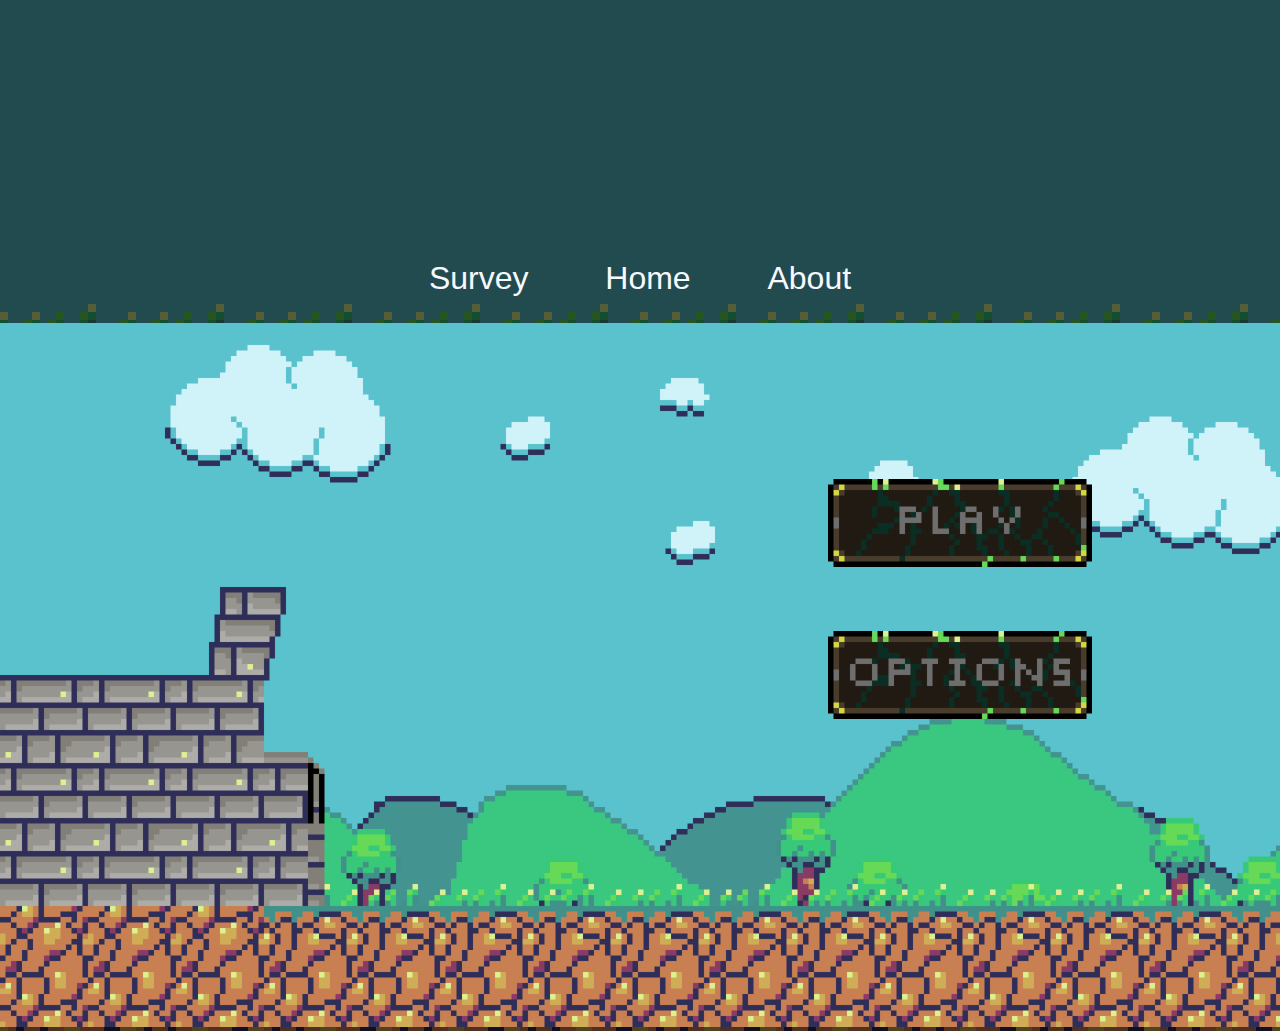
<file: index.html>
<!DOCTYPE html>

<html lang="en">

<head>
	<title>KanesGame!</title>

	<meta id="viewport" name="viewport"
		  content="width=device-width, minimum-scale=1.0, initial-scale=1.0, maximum-scale=1.0, user-scalable=no, shrink-to-fit=no, viewport-fit=cover" />
	<meta name="apple-mobile-web-app-capable" content="yes">

	<link rel="stylesheet" href="css/master.css">

	<script defer src="javascript/bundle.js?bfbf04372b127f8d117c"></script></head>

<body>
<div id = "header">
	<a href = "survey.html">Survey</a>
	<a href = "https://kanesgame.com/">Home</a>
	<a href = "about.html">About</a>
</div>
<noscript>Please enable JavaScript in your web browser to view this page.</noscript>
<div id="pixi-content"><canvas id="pixi-canvas" ></canvas></div>
</body>

</html>
</file>
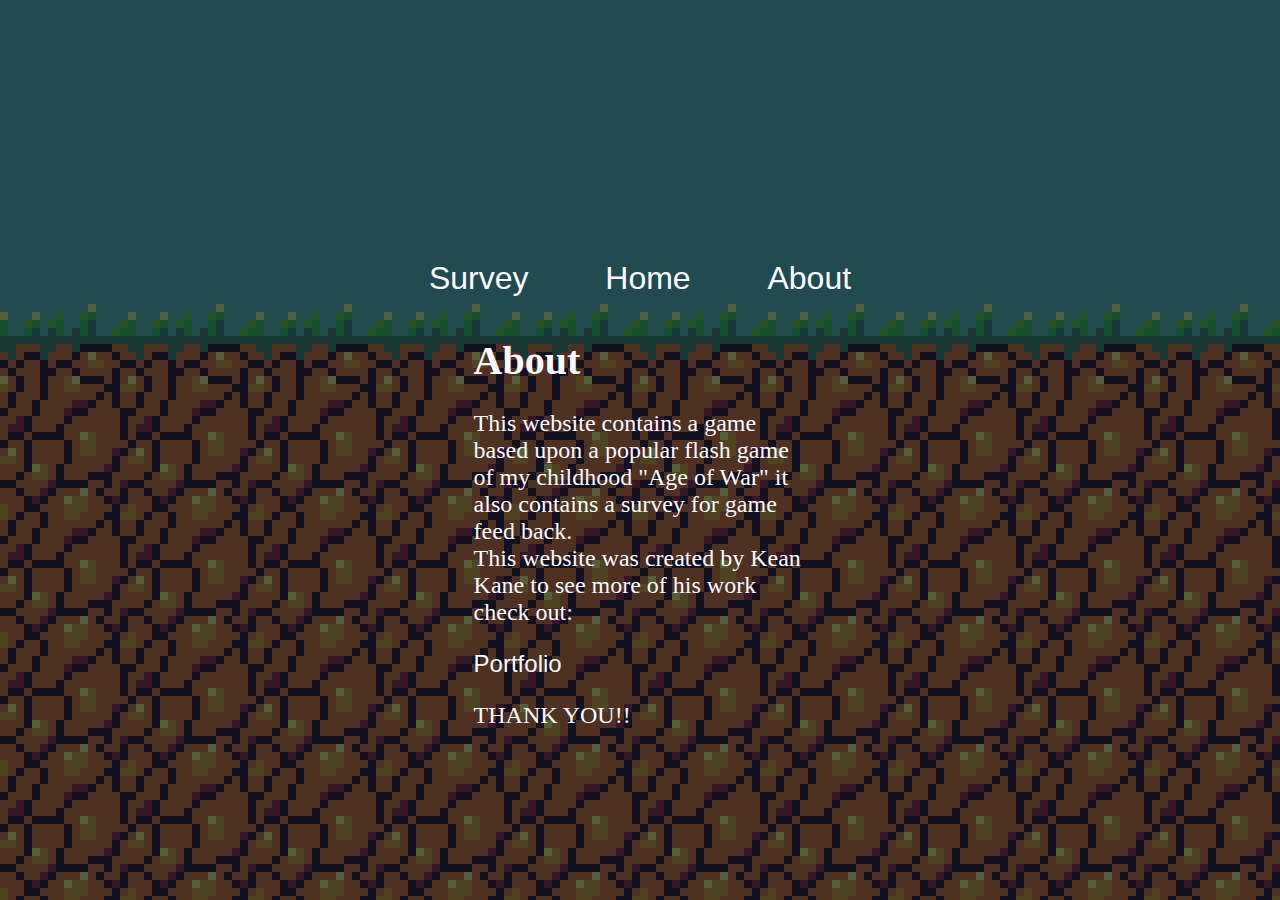
<file: about.html>
<!DOCTYPE html>

<html lang="en">

<head>
    <title>KanesGame!</title>

    <meta id="viewport" name="viewport"
          content="width=device-width, minimum-scale=1.0, initial-scale=1.0, maximum-scale=1.0, user-scalable=no, shrink-to-fit=no, viewport-fit=cover" />
    <meta name="apple-mobile-web-app-capable" content="yes">
    
    <link rel="stylesheet" href="css/master.css">
</head>

<body>

    <div id = "header">
        <a href = "survey.html">Survey</a>
        <a href = "https://kanesgame.com/">Home</a>
        <a href = "about.html">About</a>
    </div>

    <div id = "centerBody">
        <h1>About</h1>

        <p>This website contains a game based upon a popular flash game of my childhood
        "Age of War" it also contains a survey for game feed back.<br>
        This website was created by Kean Kane to see more of his work check out:</p>

        <a href = "https://www.keankane.org" target="_blank" rel="noopener noreferrer" style = "padding: 0px;font-size: 1.5em">Portfolio</a>

        <p>THANK YOU!!</p>
    </div>

</body>

</html>
</file>
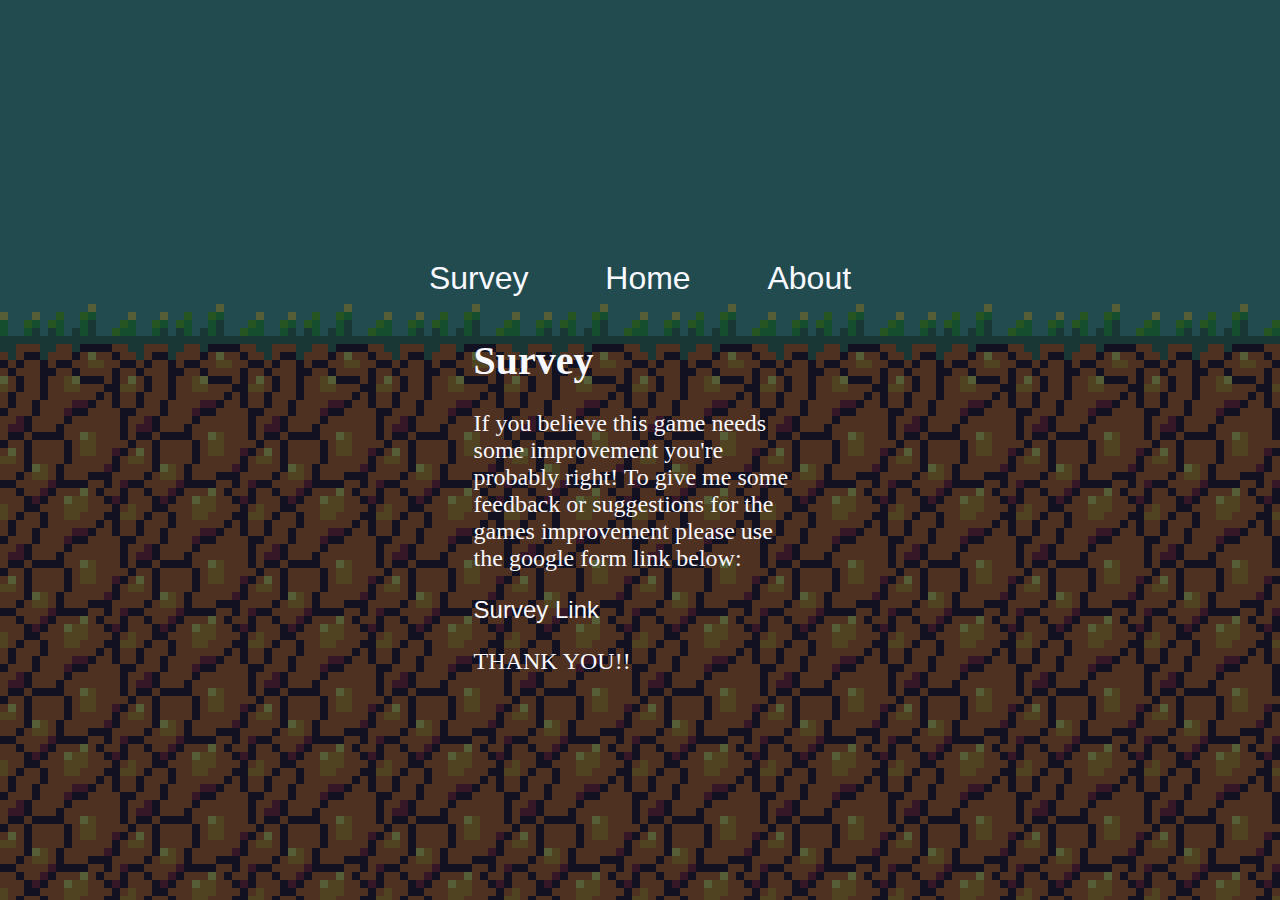
<file: survey.html>
<!DOCTYPE html>

<html lang="en">

<head>
    <title>KanesGame!</title>

    <meta id="viewport" name="viewport"
          content="width=device-width, minimum-scale=1.0, initial-scale=1.0, maximum-scale=1.0, user-scalable=no, shrink-to-fit=no, viewport-fit=cover" />
    <meta name="apple-mobile-web-app-capable" content="yes">

    <link rel="stylesheet" href="css/master.css">
</head>

<body>

    <div id = "header">
        <a href = "survey.html">Survey</a>
        <a href = "https://kanesgame.com/">Home</a>
        <a href = "about.html">About</a>
    </div>

    <div id = "centerBody">
        <h1>Survey</h1>

        <p>If you believe this game needs some improvement you're probably right! To give me
            some feedback or suggestions for the games improvement please use the google form link below:</p>

        <a href = "https://forms.gle/AMg9XcxGqLHf8oEw9" target="_blank" rel="noopener noreferrer" style = "padding: 0px;font-size: 1.5em">Survey Link</a>

        <p>THANK YOU!!</p>
    </div>

</body>

</html>
</file>
<file: css/master.css>
/*Phone styles*/
html {
    height: 100%;
    min-height: 100%;
}
body {
    margin: 0;
    padding: 0;
    height: 100%;
    background-image: url('../assets/Website Background.png');
}

a {
    padding-left: 3%;
    padding-right: 3%;
    font-family: Arial;
    font-size: 2em;
    text-decoration: none;
    color: ghostwhite;
}

p {
    color: ghostwhite;
    font-size: 1.5em;
}

h1 {
    color: ghostwhite;
    font-size: 2.5em;
}

#header {
    margin: auto;
    text-align: center;
    display: flex;
    justify-content: center;
    align-items: flex-start;
    width: 100%;
    height: 5%;
}

#centerBody {
    margin: auto;
    width: 100%;
    height: 60%;
}

#pixi-content {
    margin: auto;
    padding-top: 2%;
}

/*Tablet styles*/
@media only screen and (min-width: 640px) {
    body {
        margin: 0;
        padding: 0;
        height: 100%;
        background-image: url('../assets/Website Background.png');
    }

    #header {
        margin: auto;
        text-align: center;
        display: flex;
        justify-content: center;
        align-items: flex-end;
        width: 100%;
        height: 33%;
    }

    #centerBody {
        margin: auto;
        padding-top: 1%;
        width: 50%;
        height: 60%;
    }

    #pixi-content {
        margin: auto;
        justify-content: center;
    }
}

/*Desktop styles*/
@media only screen and (min-width: 1007px) {
    body {
        margin: 0;
        padding: 0;
        height: 100%;
        background-image: url('../assets/Website Background.png');
    }

    #header {
        margin: auto;
        text-align: center;
        display: flex;
        justify-content: center;
        align-items: flex-end;
        width: 100%;
        height: 33%;
    }

    #centerBody {
        margin: auto;
        padding-top: 1%;
        width: 26%;
        height: 60%;
    }

    #pixi-content {
        margin: auto;
    }
}
</file>
